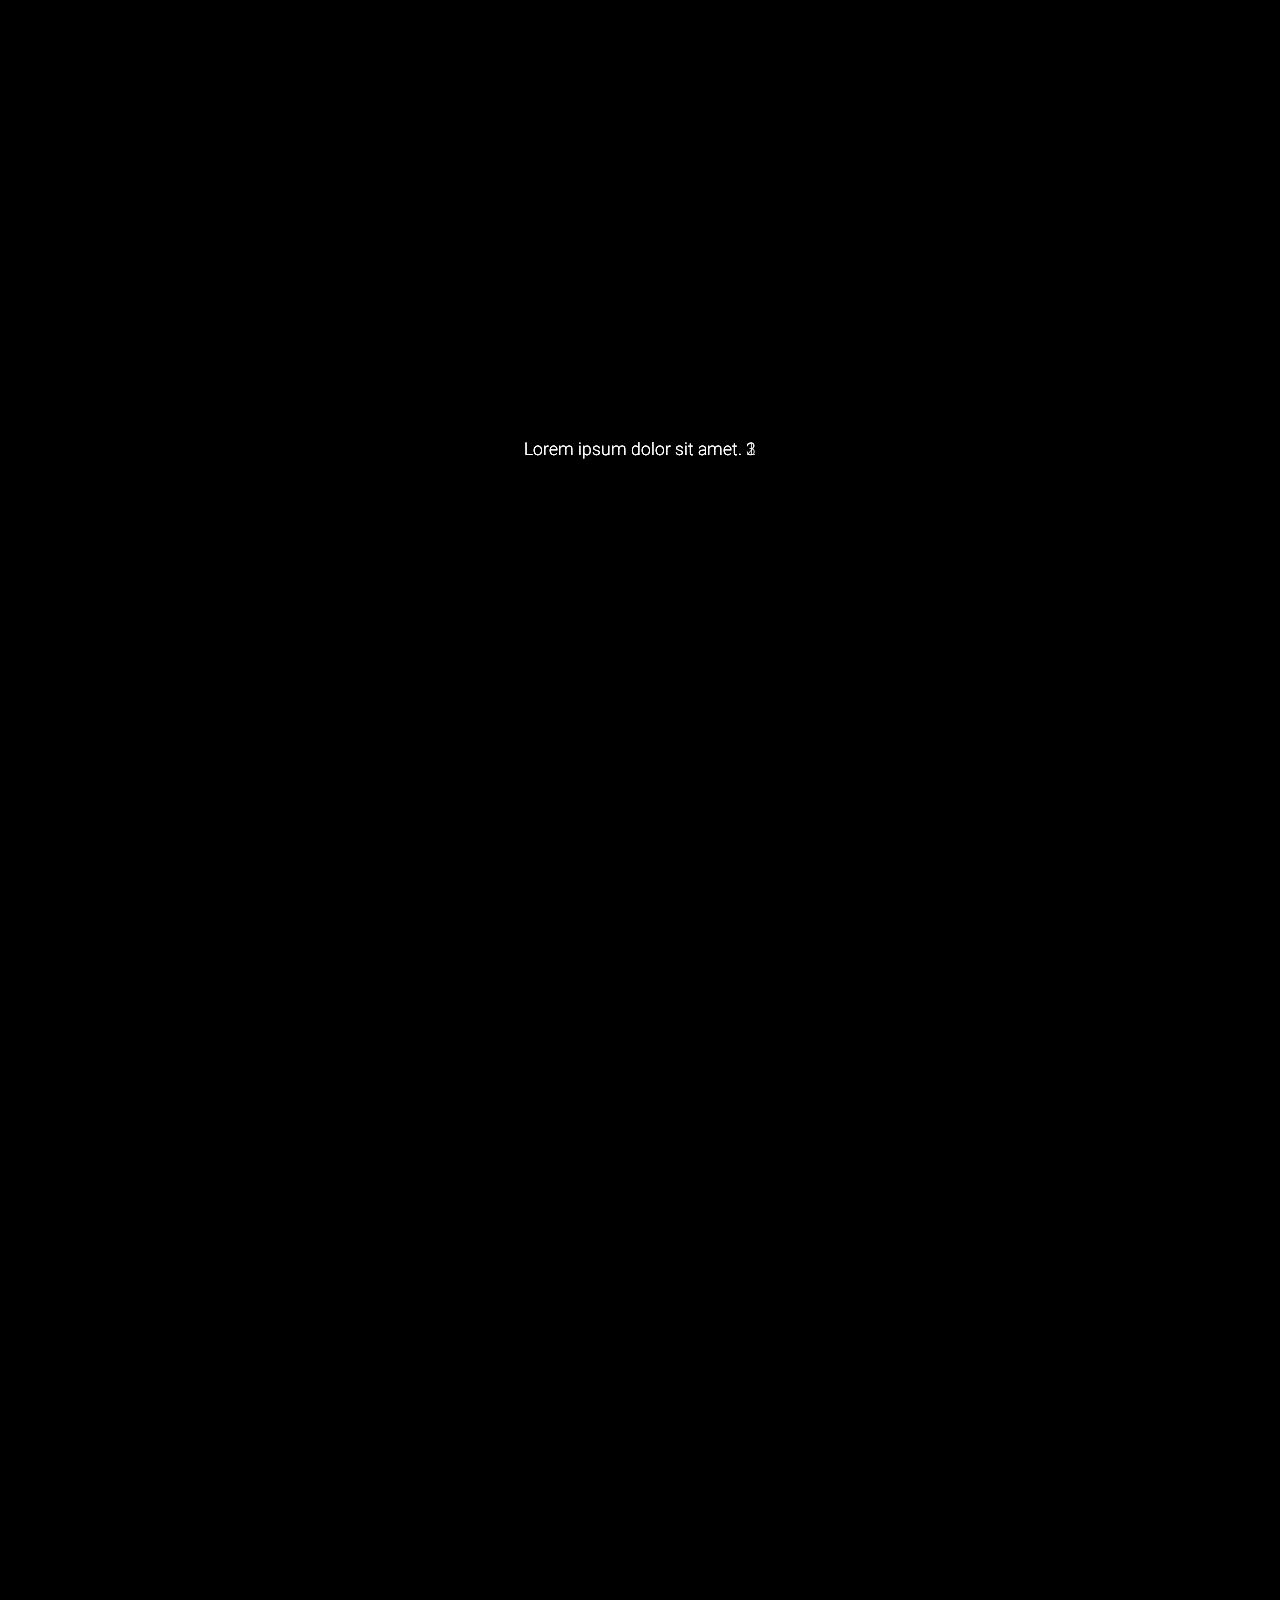
<file: index.html>
<!DOCTYPE html>
<html lang="en">
<head>
  <meta charset="UTF-8">
  <meta http-equiv="X-UA-Compatible" content="IE=edge">
  <meta name="viewport" content="width=device-width, initial-scale=1.0">
  <link rel="preconnect" href="https://fonts.googleapis.com">
  <link rel="preconnect" href="https://fonts.gstatic.com" crossorigin>
  <link href="https://fonts.googleapis.com/css2?family=Heebo:wght@100;200&display=swap" rel="stylesheet">
  <link rel="stylesheet" href="css/main.css">
  <title>Document</title>
</head>
<body>
  <div class="container">
    <section class="gallery">
      <div class="frame">
        Lorem ipsum dolor sit amet. 1
      </div>
      <div class="frame">
        Lorem ipsum dolor sit amet. 2
      </div>
      <div class="frame">
        Lorem ipsum dolor sit amet. 3
      </div>
    </section>
  </div>
<script src="js/main.js" defer></script>
</body>
</html>
</file>
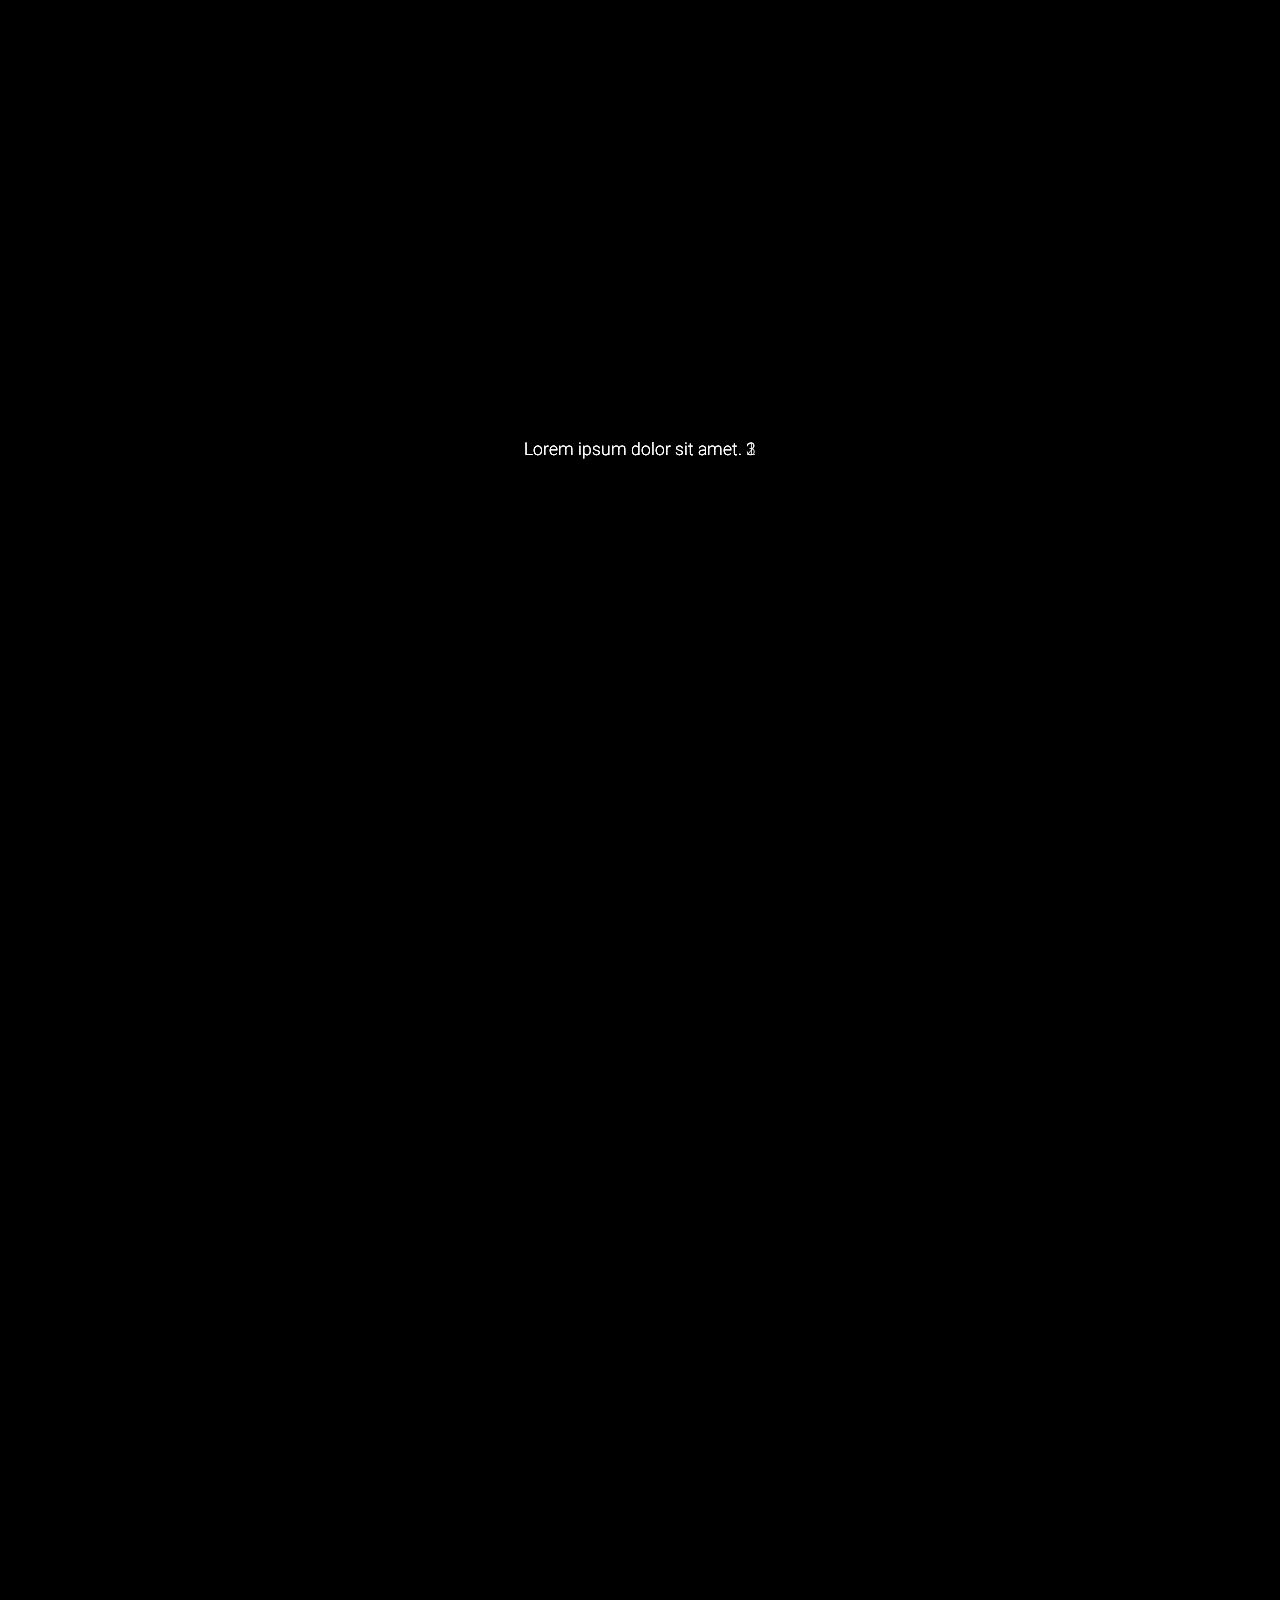
<file: html/index.html>
<!DOCTYPE html>
<html lang="en">
<head>
  <meta charset="UTF-8">
  <meta http-equiv="X-UA-Compatible" content="IE=edge">
  <meta name="viewport" content="width=device-width, initial-scale=1.0">
  <link rel="preconnect" href="https://fonts.googleapis.com">
  <link rel="preconnect" href="https://fonts.gstatic.com" crossorigin>
  <link href="https://fonts.googleapis.com/css2?family=Heebo:wght@100;200&display=swap" rel="stylesheet">
  <link rel="stylesheet" href="../css/main.css">
  <title>Document</title>
</head>
<body>
  <div class="container">
    <section class="gallery">
      <div class="frame">
        Lorem ipsum dolor sit amet. 1
      </div>
      <div class="frame">
        Lorem ipsum dolor sit amet. 2
      </div>
      <div class="frame">
        Lorem ipsum dolor sit amet. 3
      </div>
    </section>
  </div>
<script src="../js/main.js" defer></script>
</body>
</html>
</file>
<file: css/main.css>
* {
  margin: 0;
  padding: 0;
  box-sizing: border-box;
}

:root {
  --index: calc(1vw + 1vh);
  --gutter: 30px;
  --side-small: 26;
  --side-big: 36;
  --depth: 1600px;
  --transition: .75s cubic-bezier(.03,.84,.01,.96);

  --shadow-opacity-sea: 0;
  --shadow-positionX-sea: 10px;
  --shadow-positionY-sea: 10px;

  --shadow-opacity-photo: 0;
  --shadow-positionX-photo: 10px;
  --shadow-positionY-photo: 10px;

  --shadow-opacity-cat: 0;
  --shadow-positionX-cat: 10px;
  --shadow-positionY-cat: 10px;
}

body {
  font-family: 'Heebo', sans-serif;
  font-weight: 200;
  font-size: calc(var(--index) * .8);
  line-height: 1.75;
  background-color: black;
  color: #fff;
  height: var(--depth);
}

.container {
  width: 100%;
  height: 100%;
  position: fixed;
  perspective: 1500px;
}

.gallery {
  transform-style: preserve-3d;
  height: 100%;
}

.frame {
  position: absolute;
  width: 100%;
  height: 100%;
  display: flex;
  align-items: center;
  justify-content: center;
  transition: opacity var(--transition);
  will-change: transform;
  transform-style: preserve-3d;
}

.main {
  height: 100vh;
  width: 100vw;
}

.wrapper {
  width: 100%;
  height:  100%;
  display: flex;
  justify-content: center;
  align-items: center;
}

.card {
  width: 230px;
  height: 300px;
  margin-right: 80px;
  perspective: 1000px;
}

.card:last-child {
  margin-right: 0;
}

.card__item {
  width: 100%;
  height: 100%;
  object-fit: cover;
  will-change: transform;
  transition: transform .2s;
  position: relative;
  overflow: hidden;
}

.сard__item--sea {
  background: url(../assets/photo.png) center / cover  no-repeat ;
}

.сard__item--sea::after {
  position: absolute;
  top: var(--shadow-positionX-sea);
  left: var(--shadow-positionY-sea);
  opacity: var(--shadow-opacity-sea);
  background-color: rgba(0, 0, 0, 0.2);
  width: 80px;
  height: 80px;
  border-radius: 50%;
  content: "";
  box-shadow: 0 0 70px 140px rgba(0, 0, 0, 0.2);
}

.сard__item--photo {
  background: url(../assets/photo_2022-11-10_20.14.45-removebg-preview\ \(1\).png) center / cover  no-repeat ;
}

.сard__item--photo::after {
  position: absolute;
  top: var(--shadow-positionX-photo);
  left: var(--shadow-positionY-photo);
  opacity: var(--shadow-opacity-photo);
  background-color: rgba(0, 0, 0, 0.2);
  width: 80px;
  height: 80px;
  border-radius: 50%;
  content: "";
  box-shadow: 0 0 40px 80px rgba(0, 0, 0, 0.2);
}

.сard__item--cat {
  background: url(../assets/кот.jpeg) center / cover  no-repeat ;

}

.сard__item--cat::after {
  position: absolute;
  top: var(--shadow-positionX-cat);
  left: var(--shadow-positionY-cat);
  opacity: var(--shadow-opacity-cat);
  background-color: rgba(0, 0, 0, 0.2);
  width: 80px;
  height: 80px;
  border-radius: 50%;
  content: "";
  box-shadow: 0 0 70px 140px rgba(0, 0, 0, 0.2);
}
</file>
